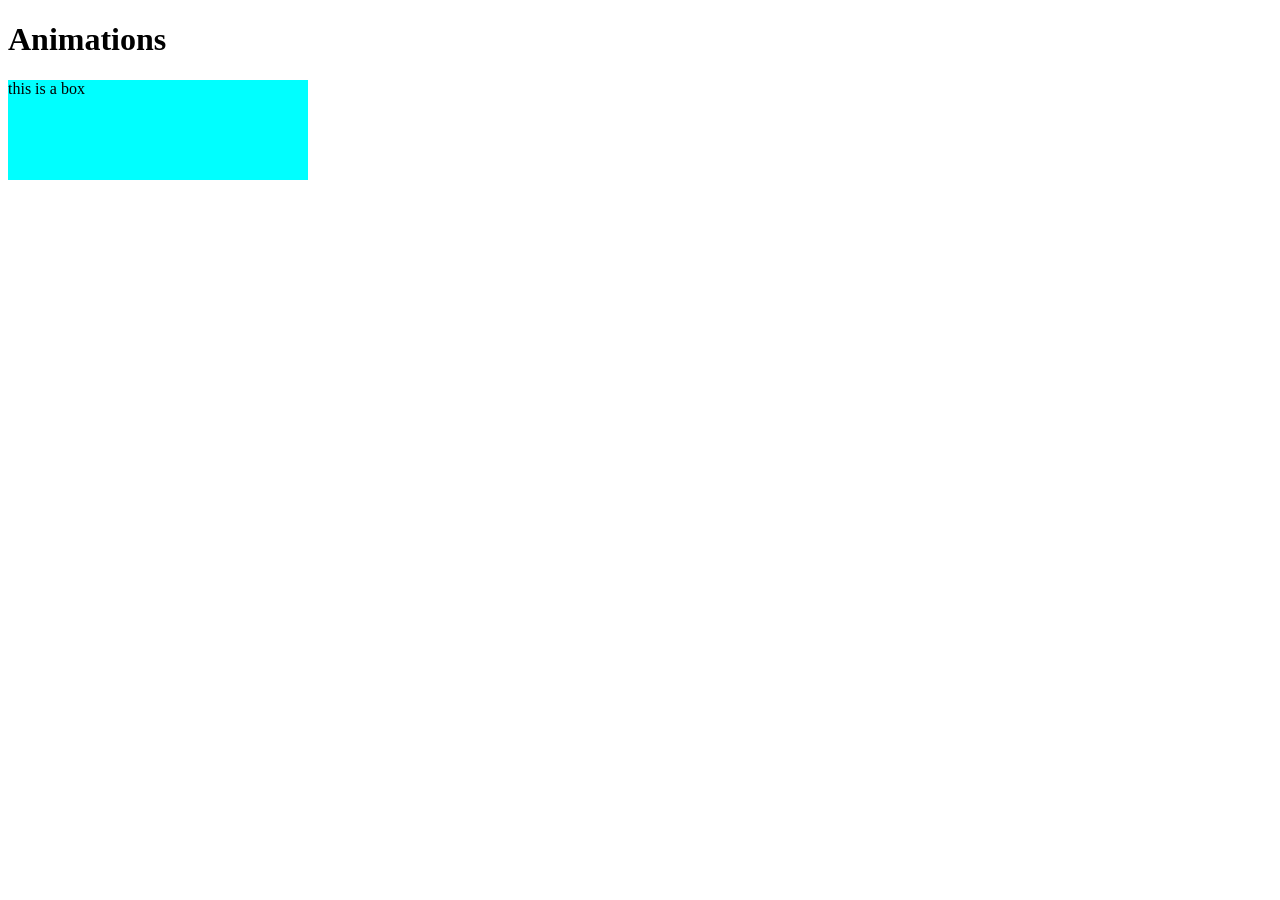
<file: CSS/Animations in CSS/index.html>
<!DOCTYPE html>
<html lang="en">
<head>
    <meta charset="UTF-8">
    <meta name="viewport" content="width=device-width, initial-scale=1.0">
    <title>Document</title>
    <link rel="stylesheet" href="style.css"/>
</head>
<body>
    <h1>Animations</h1>
    <div class="box">this is a box</div>
</body>
</html>
</file>
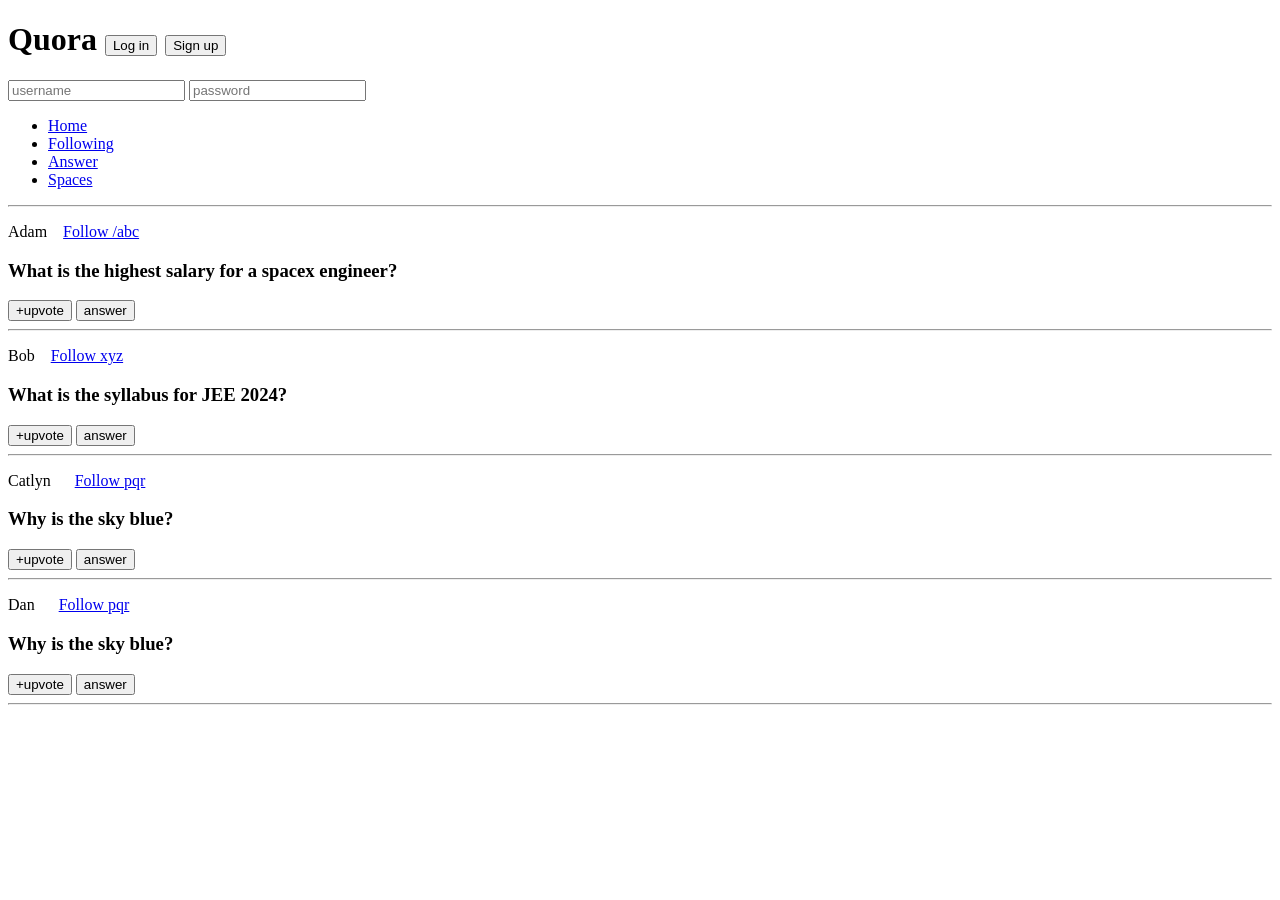
<file: CSS/chapter 2 (selectors)/index.html>
<!DOCTYPE html>
<html lang="en">
  <head>
    <meta charset="UTF-8" />
    <meta http-equiv="X-UA-Compatible" content="IE=edge" />
    <meta name="viewport" content="width=device-width, initial-scale=1.0" />
    <title>CSS Chapter2</title>
    <link rel="stylesheet" href="styleforindex.css"/>
  </head>
  <body>
    <header>
        <h1>Quora 
            <button id="login">Log in</button>
            <button id="signup">Sign up</button>
        </h1>
        <div>
            <input type="text" placeholder="username">
            <input type="password" placeholder="password">
        </div>
        <nav>
            <ul>
                <li><a href="/home">Home</a></li>
                <li><a href="/following">Following</a></li>
                <li><a href="/answer">Answer</a></li>
                <li><a href="/spaces">Spaces</a></li>
            </ul>
        </nav>
        <hr>
    </header>
    <main>
        <p>
        Adam &nbsp;&nbsp;
        <a class="follow" href="/adam">Follow /abc</a></span>
        </p>
        <h3>What is the highest salary for a spacex engineer?</h3>
        <span>
            <button>+upvote</button>
            <button>answer</button>
        </span>
        <hr />

        <p>
        Bob &nbsp;&nbsp;
        <a class="follow" href="/bob">Follow xyz</a>
        </p>
        <h3>What is the syllabus for JEE 2024?</h3>
        <span>
            <button>+upvote</button>
            <button>answer</button>
        </span>
        <hr />

        <p>
        Catlyn &nbsp;&nbsp;&nbsp;&nbsp;
        <a class="follow" href="/catlyn">Follow pqr</a>
        </p>
        <h3>Why is the sky blue?</h3>
        <span>
            <button>+upvote</button>
            <button>answer</button>
        </span>
        <hr />

        <p>
            Dan &nbsp;&nbsp;&nbsp;&nbsp;
            <a class="follow" href="/dan">Follow pqr</a>
            </p>
            <h3>Why is the sky blue?</h3>
            <span>
                <button>+upvote</button>
                <button>answer</button>
            </span>
            <hr />
    </main>
  </body>
</html>
</file>
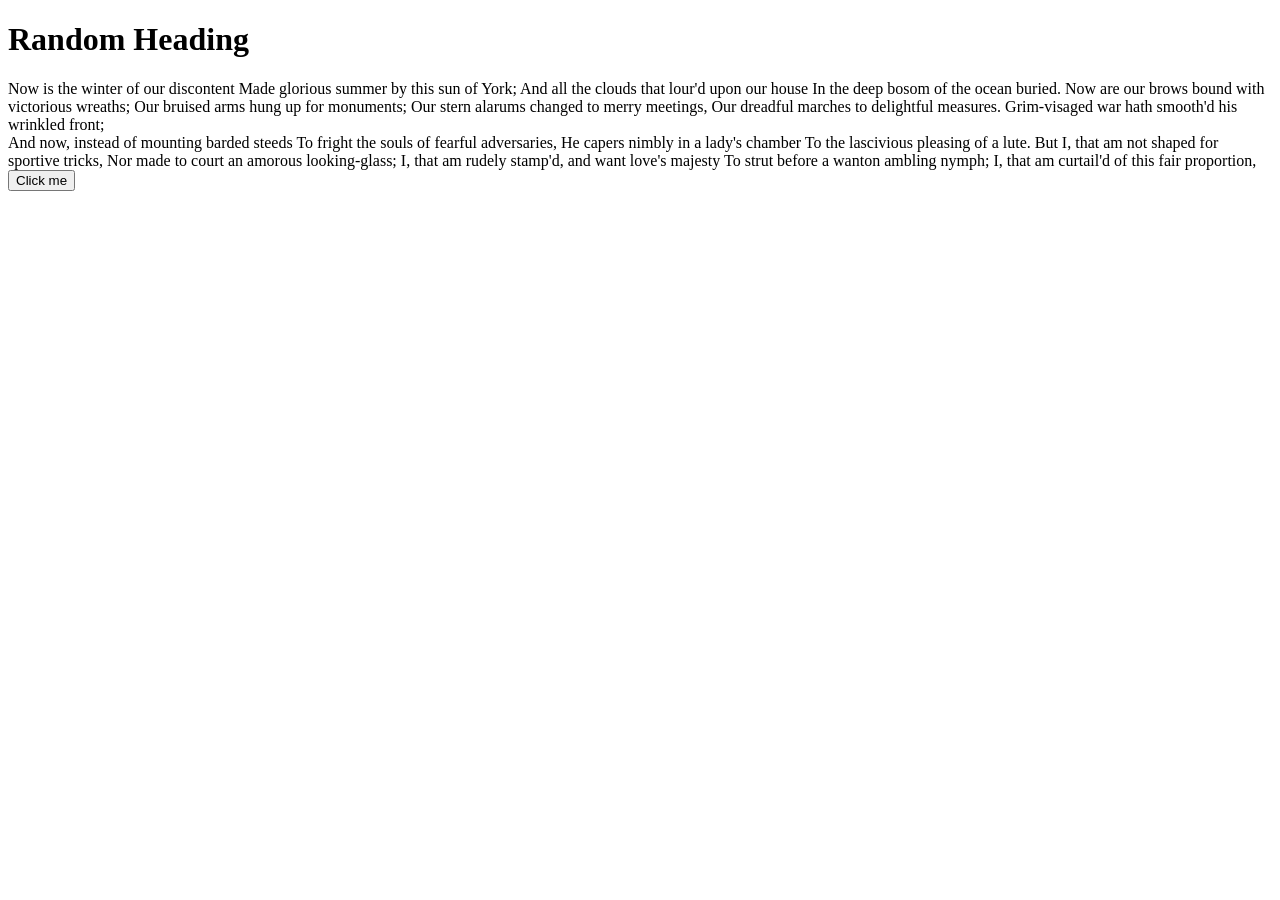
<file: CSS/chapter 3 (box model)/index.html>
<!DOCTYPE html>
<html lang="en">
  <head>
    <meta charset="UTF-8" />
    <meta http-equiv="X-UA-Compatible" content="IE=edge" />
    <meta name="viewport" content="width=device-width, initial-scale=1.0" />
    <title>CSS</title>
    <link rel="stylesheet" href="style.css" />
  </head>
  <body>
    <h1>Random Heading</h1>
    <div>
      Now is the winter of our discontent Made glorious summer by this sun of
      York; And all the clouds that lour'd upon our house In the deep bosom of
      the ocean buried. Now are our brows bound with victorious wreaths; Our
      bruised arms hung up for monuments; Our stern alarums changed to merry
      meetings, Our dreadful marches to delightful measures. Grim-visaged war
      hath smooth'd his wrinkled front;
    </div>
    <div>
      And now, instead of mounting barded steeds To fright the souls of fearful
      adversaries, He capers nimbly in a lady's chamber To the lascivious
      pleasing of a lute. But I, that am not shaped for sportive tricks, Nor
      made to court an amorous looking-glass; I, that am rudely stamp'd, and
      want love's majesty To strut before a wanton ambling nymph; I, that am
      curtail'd of this fair proportion,
    </div>
    <button>Click me</button>
  </body>
</html>
</file>
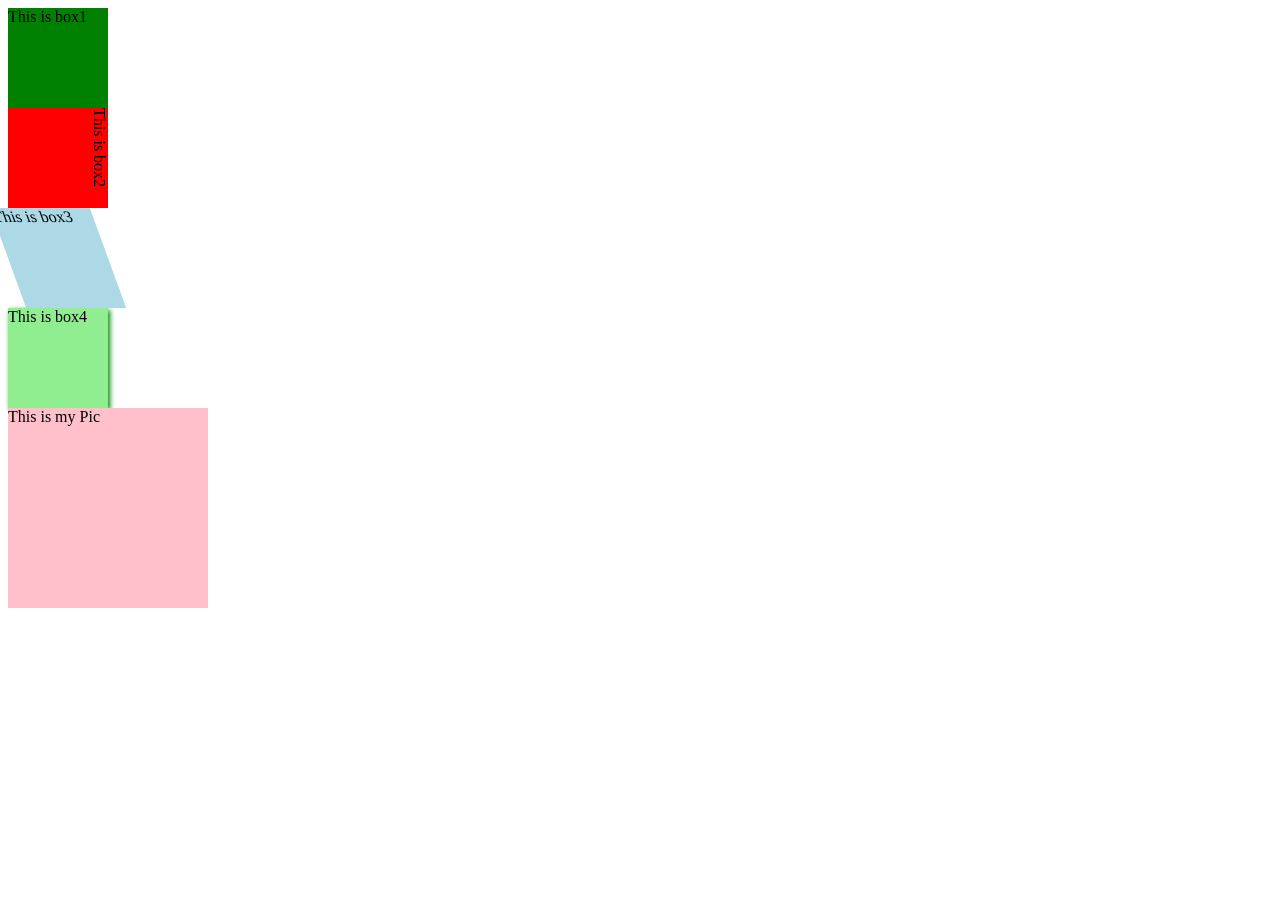
<file: CSS/chapter 4 (transitions)/index.html>
<!DOCTYPE html>
<html lang="en">
  <head>
    <meta charset="UTF-8" />
    <meta http-equiv="X-UA-Compatible" content="IE=edge" />
    <meta name="viewport" content="width=device-width, initial-scale=1.0" />
    <title>CSS Assignment</title>
    <link rel="stylesheet" href="style.css" />
  </head>
  <body>
    <div id="box1">This is box1</div>
    <div id="box2">This is box2</div>
    <div id="box3">This is box3</div>
    <div id="box4">This is box4</div>
    <div id="myPic">This is my Pic</div>
  </body>
</html>
</file>
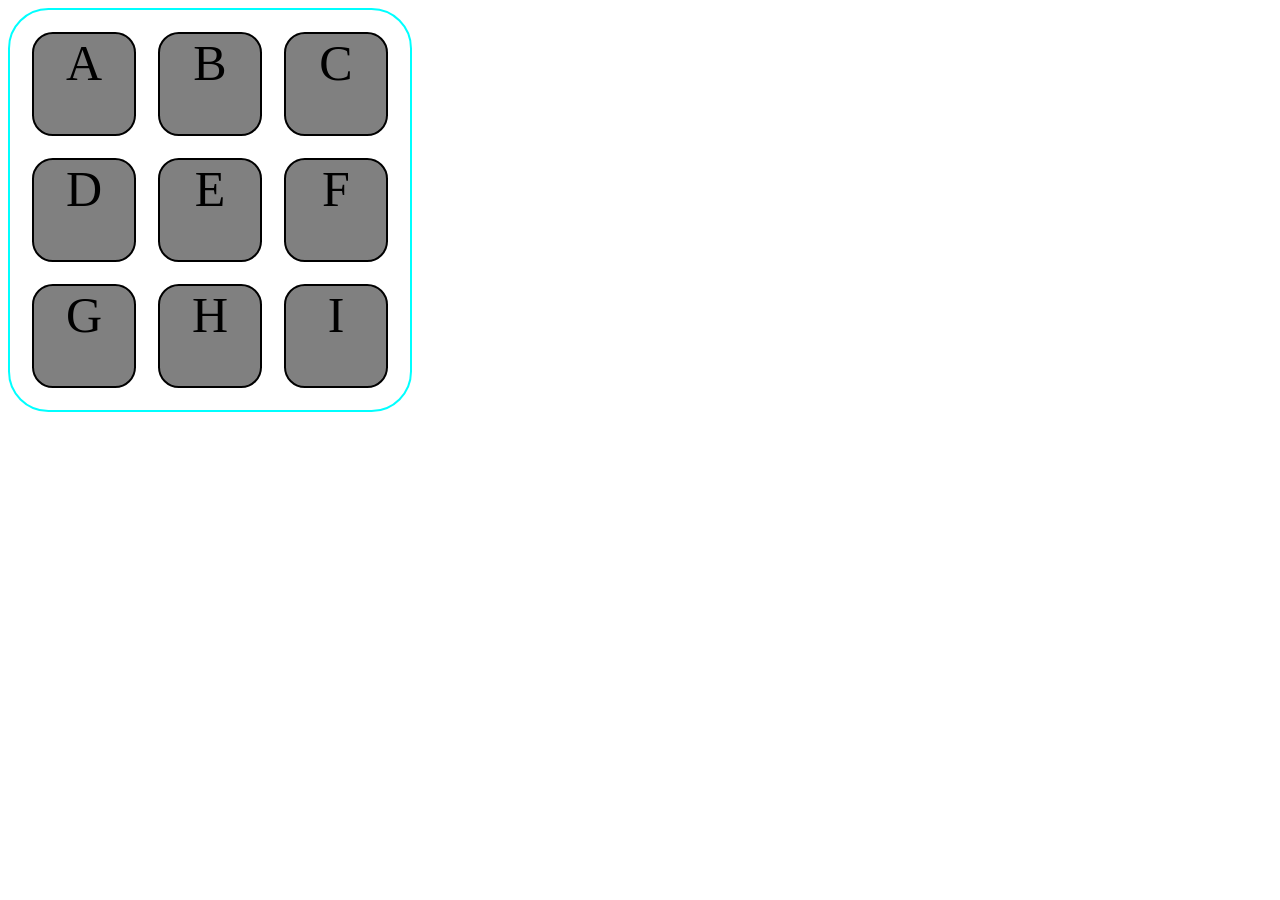
<file: CSS/chapter 5 (flex box)/index.html>
<!DOCTYPE html>
<html lang="en">
<head>
    <meta charset="UTF-8">
    <meta name="viewport" content="width=device-width, initial-scale=1.0">
    <title>Document</title>
    <link rel="stylesheet" href="style.css"/>
</head>
<body>
    <div id="container">
        <div style="background-color: gray;">A</div>
        <div style="background-color: gray;">B</div>
        <div style="background-color: gray;">C</div>
        <div style="background-color: gray;">D</div>
        <div style="background-color: gray;">E</div>
        <div style="background-color: gray;">F</div>
        <div style="background-color: gray;">G</div>
        <div style="background-color: gray;">H</div>
        <div style="background-color: gray;">I</div>
    </div>
</body>
</html>
</file>
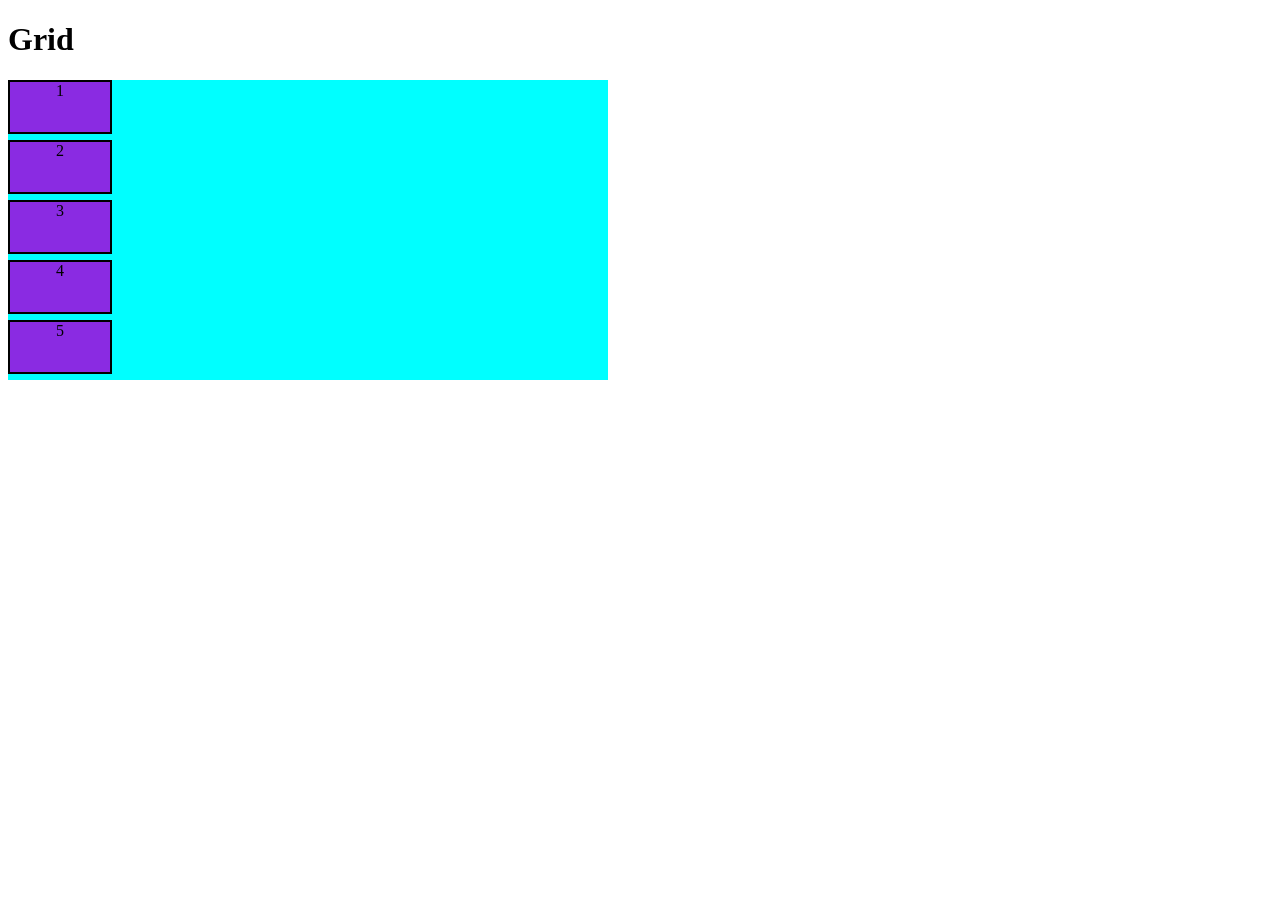
<file: CSS/chapter 6 (grid)/index.html>
<!DOCTYPE html>
<html lang="en">
<head>
    <meta charset="UTF-8">
    <meta name="viewport" content="width=device-width, initial-scale=1.0">
    <title>Document</title>
    <link rel="stylesheet" href="style.css"/>
</head>
<body>
    <h1>Grid</h1>
    <div class="container">
        <div class="item">1</div>
        <div class="item">2</div>
        <div class="item">3</div>
        <div class="item">4</div>
        <div class="item">5</div>
    </div>
</body>
</html>
</file>
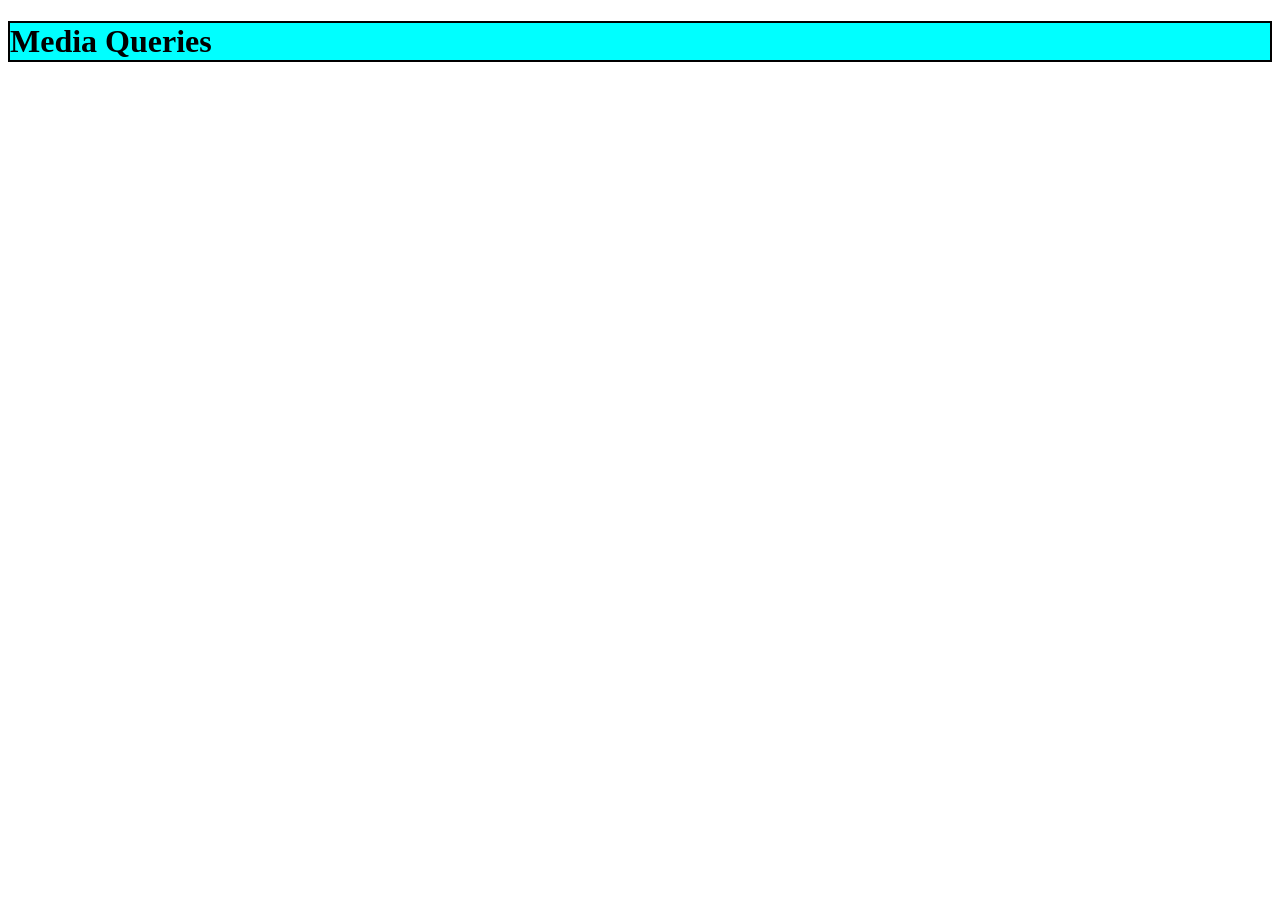
<file: CSS/Media Queries/index.html>
<!DOCTYPE html>
<html lang="en">
<head>
    <meta charset="UTF-8">
    <meta name="viewport" content="width=device-width, initial-scale=1.0">
    <title>Document</title>
    <link rel="stylesheet" href="style.css"/>
</head>
<body>
    <h1>Media Queries</h1>
</body>
</html>
</file>
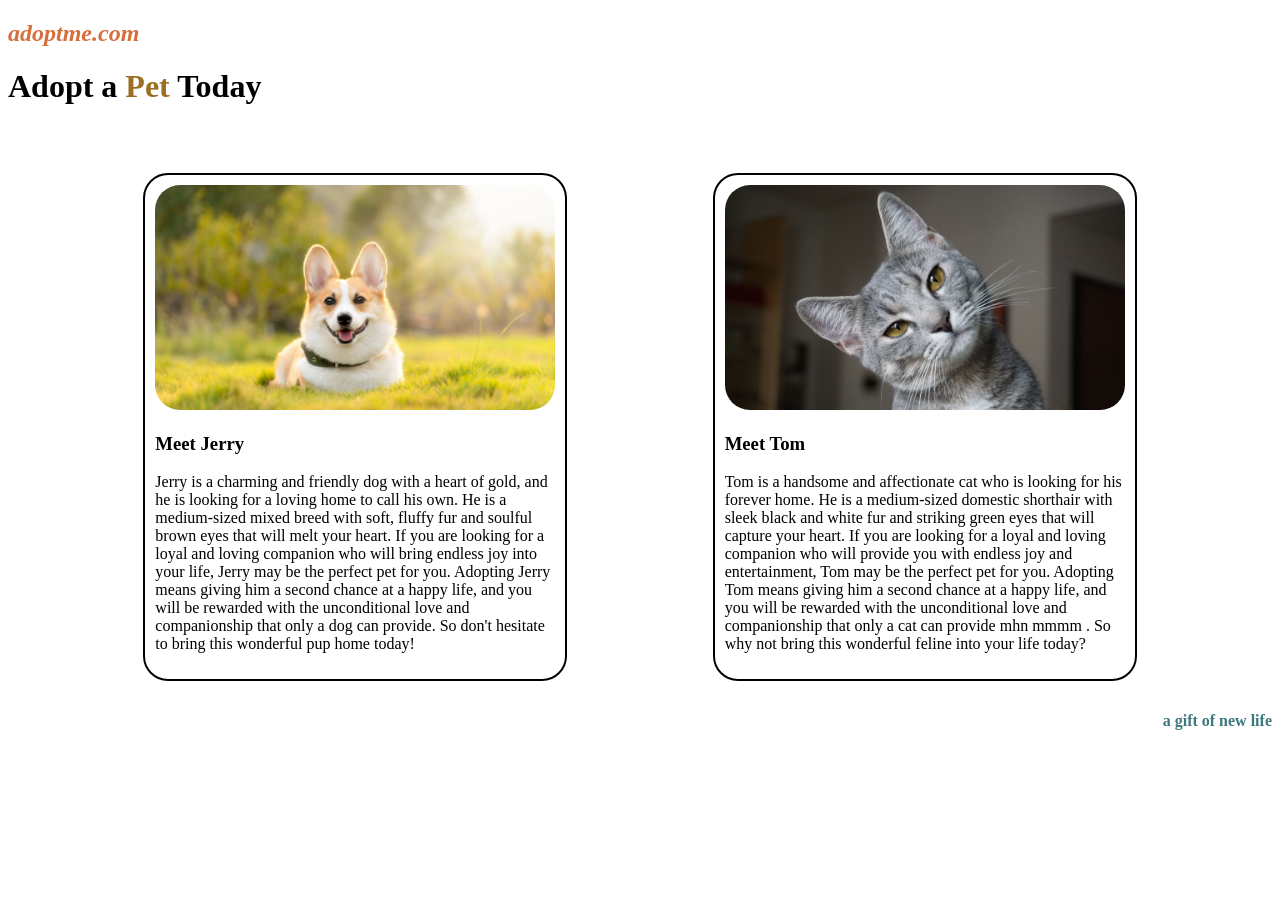
<file: CSS/chapter 6 (grid)/Pet Adoption/index.html>
<!DOCTYPE html>
<html lang="en">
  <head>
    <meta charset="UTF-8" />
    <meta http-equiv="X-UA-Compatible" content="IE=edge" />
    <meta name="viewport" content="width=device-width, initial-scale=1.0" />
    <title>CSS</title>
    <link rel="stylesheet" href="style.css" />
  </head>
  <body>
    <h2><i>adoptme.com</i></h2>
    <h1>Adopt a <span>Pet</span> Today</h1>
    <br /><br />
    <div id="pets">
      <div class="card">
        <img src="dog.jpg" alt="jerry" />
        <h3>Meet Jerry</h3>
        <p>
          Jerry is a charming and friendly dog with a heart of gold, and he is
          looking for a loving home to call his own. He is a medium-sized mixed
          breed with soft, fluffy fur and soulful brown eyes that will melt your
          heart. If you are looking for a loyal and loving companion who will
          bring endless joy into your life, Jerry may be the perfect pet for
          you. Adopting Jerry means giving him a second chance at a happy life,
          and you will be rewarded with the unconditional love and companionship
          that only a dog can provide. So don't hesitate to bring this wonderful
          pup home today!
        </p>
      </div>
      <div class="card">
        <img src="cat.jpg" alt="tom" />
        <h3>Meet Tom</h3>
        <p>
          Tom is a handsome and affectionate cat who is looking for his forever
          home. He is a medium-sized domestic shorthair with sleek black and
          white fur and striking green eyes that will capture your heart. If you
          are looking for a loyal and loving companion who will provide you with
          endless joy and entertainment, Tom may be the perfect pet for you.
          Adopting Tom means giving him a second chance at a happy life, and you
          will be rewarded with the unconditional love and companionship that
          only a cat can provide mhn mmmm . So why not bring this wonderful
          feline into your life today?
        </p>
      </div>
    </div>
    <h4>a gift of new life</h4>
  </body>
</html>
</file>
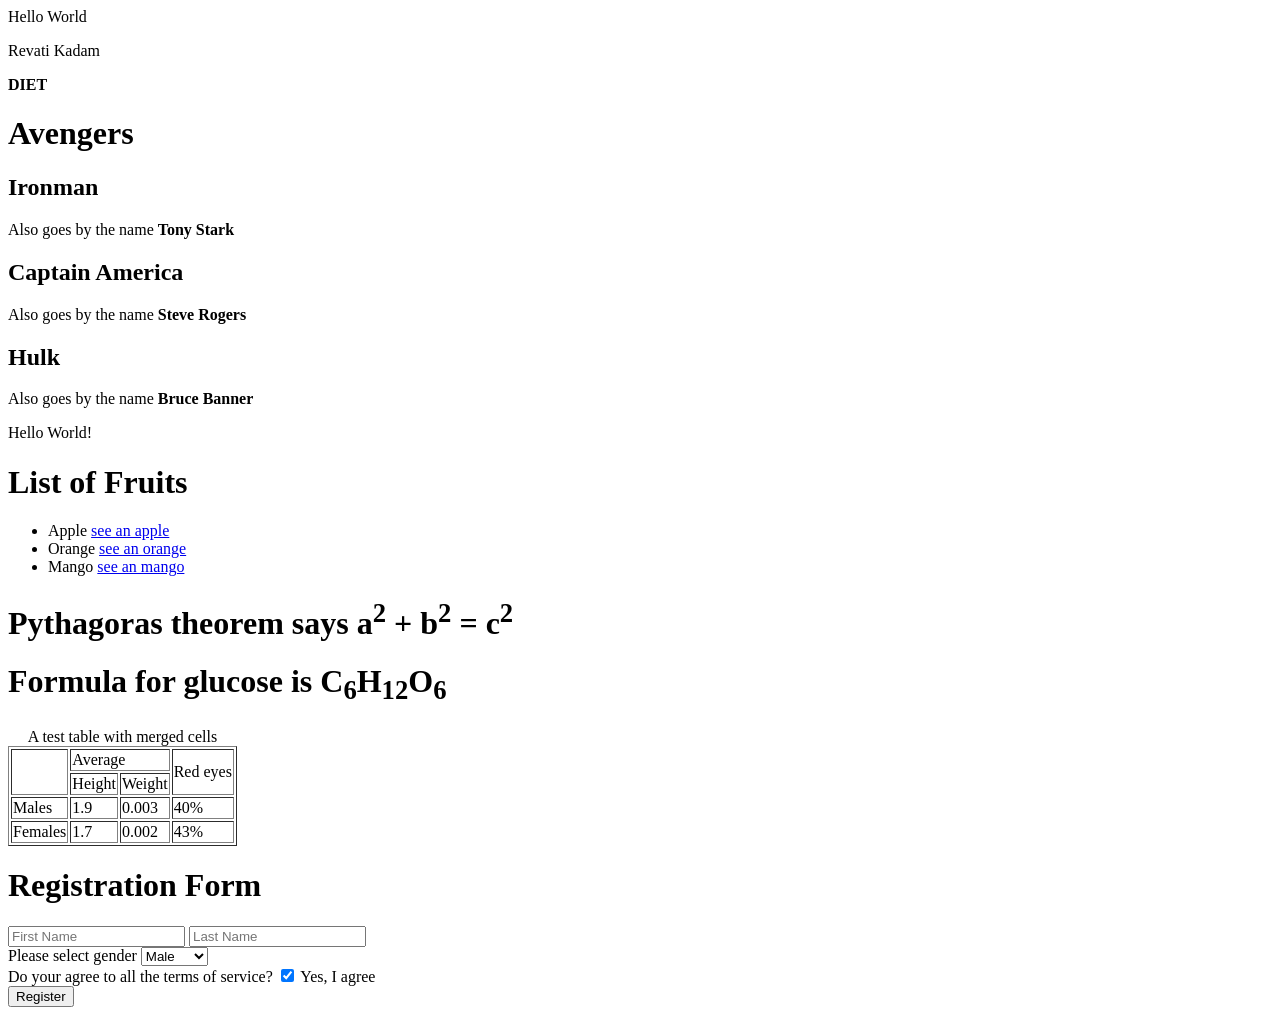
<file: HTML/helloworld.html>
<p>Hello World</p>
<p>Revati Kadam</p>
<b>DIET</b>

<!--Headings in HTML-->
<h1>Avengers</h1>
<h2>Ironman</h2>
<p>Also goes by the name <b>Tony Stark</b></p>
<h2>Captain America</h2>
<p>Also goes by the name <b>Steve Rogers</b></p>
<h2>Hulk</h2>
<p>Also goes by the name <b>Bruce Banner</b></p>


<!--shortcut for skeleton (!)-->
<!DOCTYPE html>
<html lang="en">
<head>
    <meta charset="UTF-8">
    <meta name="viewport" content="width=device-width, initial-scale=1.0">
    <title>HTML Boilerplate</title>
</head>
<body>
    <p>Hello World!</p>
</body>
</html>

<!--Lists in HTML-->
<h1>List of Fruits</h1>
<ul>
    <li>Apple <a href = "[data-uri]"> see an apple</a></li>
    <li>Orange <a href = "[data-uri]"> see an orange</a></li>
    <li>Mango <a href = "[data-uri]"> see an mango</a></li>
</ul>

<!-- sub and sup tags -->
<h1>Pythagoras theorem says a<sup>2</sup> + b<sup>2</sup> = c<sup>2</sup></h1>
<h1>Formula for glucose is C<sub>6</sub>H<sub>12</sub>O<sub>6</sub></h1>


<!-- tables in html -->
 <table border="black">
    <caption>A test table with merged cells</caption>
    <tr>
        <td rowspan="2"></td>
        <td colspan="2">Average</td>
        <td rowspan="2">Red eyes</td>
    </tr>
    <tr>

        <td>Height</td>
        <td>Weight</td>
        
    </tr>
    <tr>
       <td>Males</td>
       <td>1.9</td>
       <td>0.003</td>
       <td>40%</td>
    </tr>
     <tr>
        <td>Females</td>
       <td>1.7</td>
       <td>0.002</td>
       <td>43%</td>
    </tr>
 </table>



<!-- /Forms -->
 <h1>Registration Form</h1>
 <form action="/action">
    <div>
        <input type="text" placeholder="First Name" name="fname"/>
         <input type="text" placeholder="Last Name" name="lname"/>
    </div>
   <div>
    Please select gender
    <select name="gender" id="gender">
        <option value="Male"> Male </option>
        <option value="Female"> Female </option>
    </select>
    </div>
    <div>
        Do your agree to all the terms of service?
    <input type="checkbox" name="agree" id="agree" checked/>
    <label for="agree">Yes, I agree</label>
    </div>
    <button>Register</button>
</form>
</file>
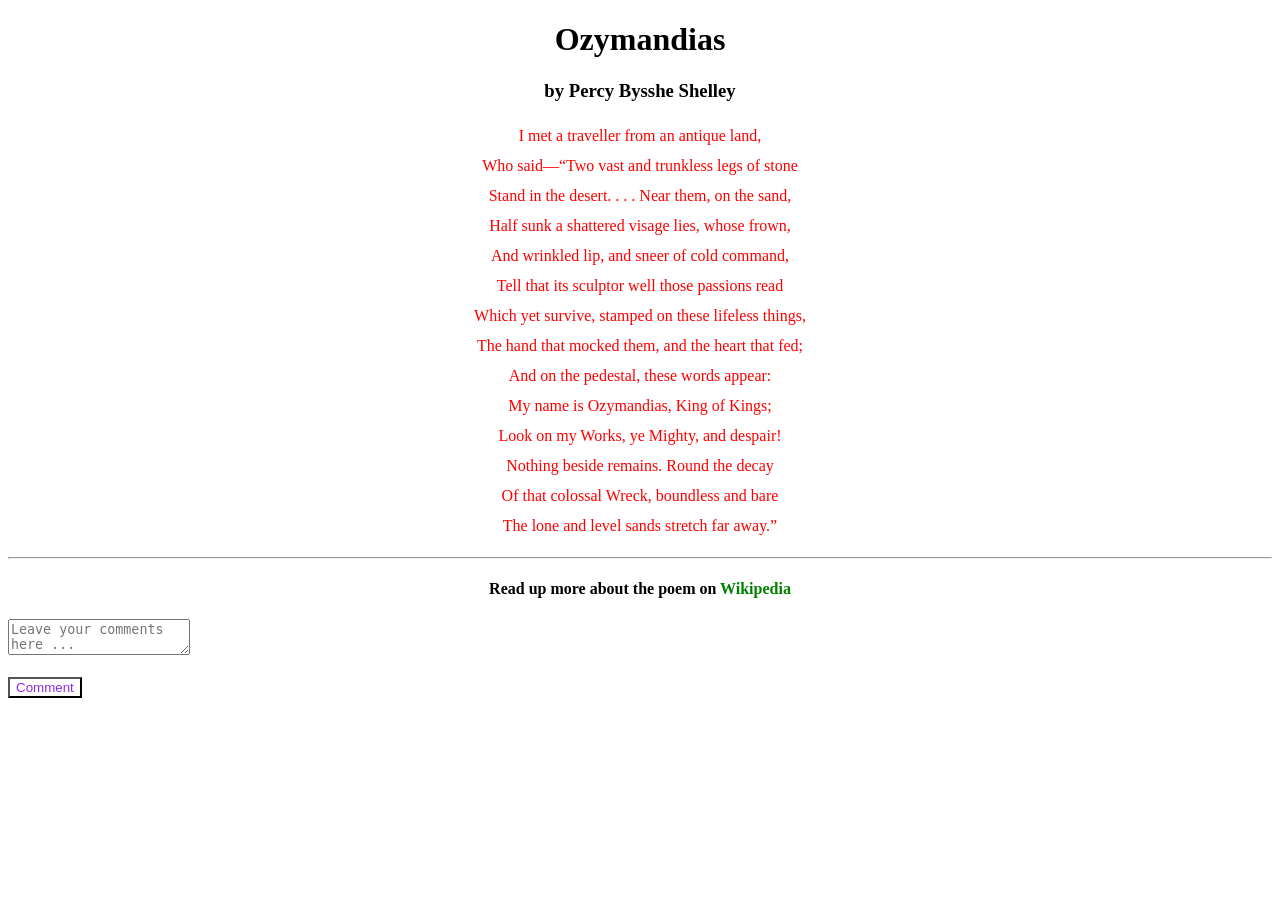
<file: CSS/chapter 1 (basics)/basics.html>
<!DOCTYPE html>
<html lang="en">
<head>
    <meta charset="UTF-8" />
    <meta http-equiv="X-UA-Compatible" content="IE=edge" />
    <meta name="viewport" content="width=device-width, initial-scale=1.0" />
    <link rel="stylesheet" href="style.css" />
    <title>CCS Assignment-1</title>
</head>
<body>
    <h1>Ozymandias</h1>

    <h3>by Percy Bysshe Shelley</h3>

    <p>
        I met a traveller from an antique land, <br />
        Who said—“Two vast and trunkless legs of stone <br />
        Stand in the desert. . . . Near them, on the sand, <br />
        Half sunk a shattered visage lies, whose frown, <br />
        And wrinkled lip, and sneer of cold command, <br />
        Tell that its sculptor well those passions read <br />
        Which yet survive, stamped on these lifeless things, <br />
        The hand that mocked them, and the heart that fed; <br />
        And on the pedestal, these words appear: <br />
        My name is Ozymandias, King of Kings; <br />
        Look on my Works, ye Mighty, and despair! <br />
        Nothing beside remains. Round the decay <br />
        Of that colossal Wreck, boundless and bare <br />
        The lone and level sands stretch far away.” <br />
    </p>
    
    <hr />

    <h4>Read up more about the poem on <a href="https://en.wikipedia.org/wiki/Ozymandias">Wikipedia</a></h4>
    
    <textarea placeholder="Leave your comments here ..."></textarea>
    <br /><br />
    <button>Comment</button>
</body>
</html>
</file>
<file: CSS/Animations in CSS/style.css>
.box {
    height: 100px;
    width: 300px;
    background-color: aqua;
    animation-name: fontAnimation;
    animation-duration: 2s;
    animation-timing-function: ease-in;
    animation-delay: 0s;
    animation-iteration-count: 3;
    animation-direction: normal;
}

@keyframes fontAnimation {
    0%{font-size: 20px;}
    50%{font-size: 40px;}
    100%{font-size: 60px;}
}
</file>
<file: CSS/chapter 2 (selectors)/styleforindex.css>
/* Universal selector
* {
    font-family:'Courier New', Courier, monospace;
} */


/* Element selector
h3 {
    color:purple;
} */


/* Id selector
#login {
    color:red;
} */


/* class selector
.follow {
    color: aqua;
} */


/* descendant selector
p a {
    color: purple;
} */


/* attribute selectors
input[type="text"] {
    color: antiquewhite;
} */


/* adjacent/sibling combinators
p + h3 {
    text-decoration: underline;
} */


/* child combinators
span > button {
    color: brown;
} */


/* Pseudo class
button:hover {
    background-color: black;
    color: white;
} */


/* pseudo element
button::first-letter {
    color: green;
} */
</file>
<file: CSS/chapter 3 (box model)/style.css>
/* height
div {
    height : 100px;
} */


/* width
div {
    width : 200px;
} */


/* border
div {
    border-width: 5px;
    border-style: solid;
    border-color: black;

    border shorthand
    border : 5px solid black;

    border sides
    border-left-color:blue ;
    border-left-style: dotted;

    border radius
    border-radius: 50%;
} */


/* padding
div {
    padding-left: 50px;
} */


/* margin
div {
    margin-bottom: 50px;
} */
</file>
<file: CSS/chapter 4 (transitions)/style.css>
/* Qs1. Add a 2s transition on box1 for width changes.
       It should have 'ease-in' speed curve & 0.5s delay  */

#box1 {
  width: 100px;
  height: 100px;
  background: green;
  transition: width 2s ease-in 0.5s;
}

#box1:hover {
  width: 600px;
  
}

/* Qs2. Using transform, move box2 200px to the right  & 
        200px down. Also rotate it 90deg.*/

#box2 {
  width: 100px;
  height: 100px;
  background: red;
  transform: translate(200px, 200px);
  transform:rotate(90deg) ;
}

/* Qs3. Using transform, skew box3 20deg along the x axis.*/

#box3 {
  width: 100px;
  height: 100px;
  background: lightblue;
  transform: skewX(20deg);
}

/* Qs4. Set a 2px horizontal & 2px vertical, green shadow 
        for box4, with a 5px blur radius.*/

#box4 {
  width: 100px;
  height: 100px;
  background: lightgreen;
  box-shadow: 2px 2px 5px green;
}

/* Qs5. Set Your picture or any picture as the background of the div
        "myPic". Also, set transparency of this div to 50%. */

#myPic {
  width: 200px;
  height: 200px;
  background: pink;
}
</file>
<file: CSS/chapter 5 (flex box)/style.css>
#container {
    height: 400px;
    width: 400px;
    border: 2px solid aqua;
    display: flex;
    flex-direction: row;
    justify-content: space-evenly;
    flex-wrap: wrap;
    align-content: space-evenly;
    border-radius: 10%;
}

#container div {
    height: 100px;
    width: 100px;
    font-size: 50px;
    border: 2px solid black;
    border-radius: 20%;
    display: flex;
    justify-content: center;
    align-content: center;
}
</file>
<file: CSS/chapter 6 (grid)/style.css>
.container {
    width: 600px;
    height: 300px;
    background-color: aqua;
    display: grid;

    /* GRID TEMPLATE
    grid-template-rows: 80px 80px 80px 80px; */

    /* GRID TEMPLATE WITH REPEAT
    grid-template-rows: repeat(5,1fr); */

    /* GRID GAP
    row-gap: 10px; */
}

.item {
    width: 100px;
    height: 50px;
    background-color: blueviolet;
    border: 2px solid black;
    text-align: center;
}
</file>
<file: CSS/Media Queries/style.css>
h1 {
    background-color: aqua;
    border: 2px solid black;
}

@media (max-width: 400px) {
    h1 {
        background-color: red;
        color: white;
    }
}
</file>
<file: CSS/chapter 6 (grid)/Pet Adoption/style.css>
.card {
  width: 400px;
  border: 2px solid black;
  border-radius: 25px;
  padding: 10px;
  margin: 10px;
}

img {
  width: 100%;
  border-radius: 25px;
}

h2 {
  color: #d56f3e;
}

span {
  color: #9d6f24;
}

h4 {
  text-align: right;
  color: #3c787e;
}

#pets {
  display: flex;
  justify-content: space-evenly;
}

@media (max-width: 375px) {
  #pets {
    flex-wrap: wrap;
  }
}
</file>
<file: CSS/chapter 1 (basics)/style.css>
/* Qs5: Change the font of the entire document to Georgia */
body {
    font-family: 'Georgia', serif;
}

/* Qs3: Align all the headings (h1, h3, h4) and the poem (p) to the center */
h1, h3, h4, p {
    text-align: center;
}

/* Qs2 & Qs4: Change poem color to red (Overriding Qs2's brown as per Qs4 instruction) */
p {
    color: #FF0000; /* Red hex code. (Note: Brown hex would be #A52A2A) */
    line-height: 30px; /* Qs9: Set the poem's line-height to 30px */
}

/* Qs4: Change the poet's name to black */
h3 {
    color: black;
}

/* Qs6: Set Wikipedia link to green using RGB and remove its underline */
h4 a {
    color: rgb(0, 128, 0);
    text-style: none; /* Clears default styling quirks if any */
    text-decoration: none;
}

/* Qs7: Change button background color to white & text to blueviolet */
button {
    background-color: white;
    color: blueviolet;
}

/* Qs8: Hex code for black color is #000000. Set textarea font color to black */
textarea {
    color: #000000;
}

/* Qs10: Underline only the word Ozymandias inside the poem */
.poem-title {
    text-decoration: underline;
}
</file>
